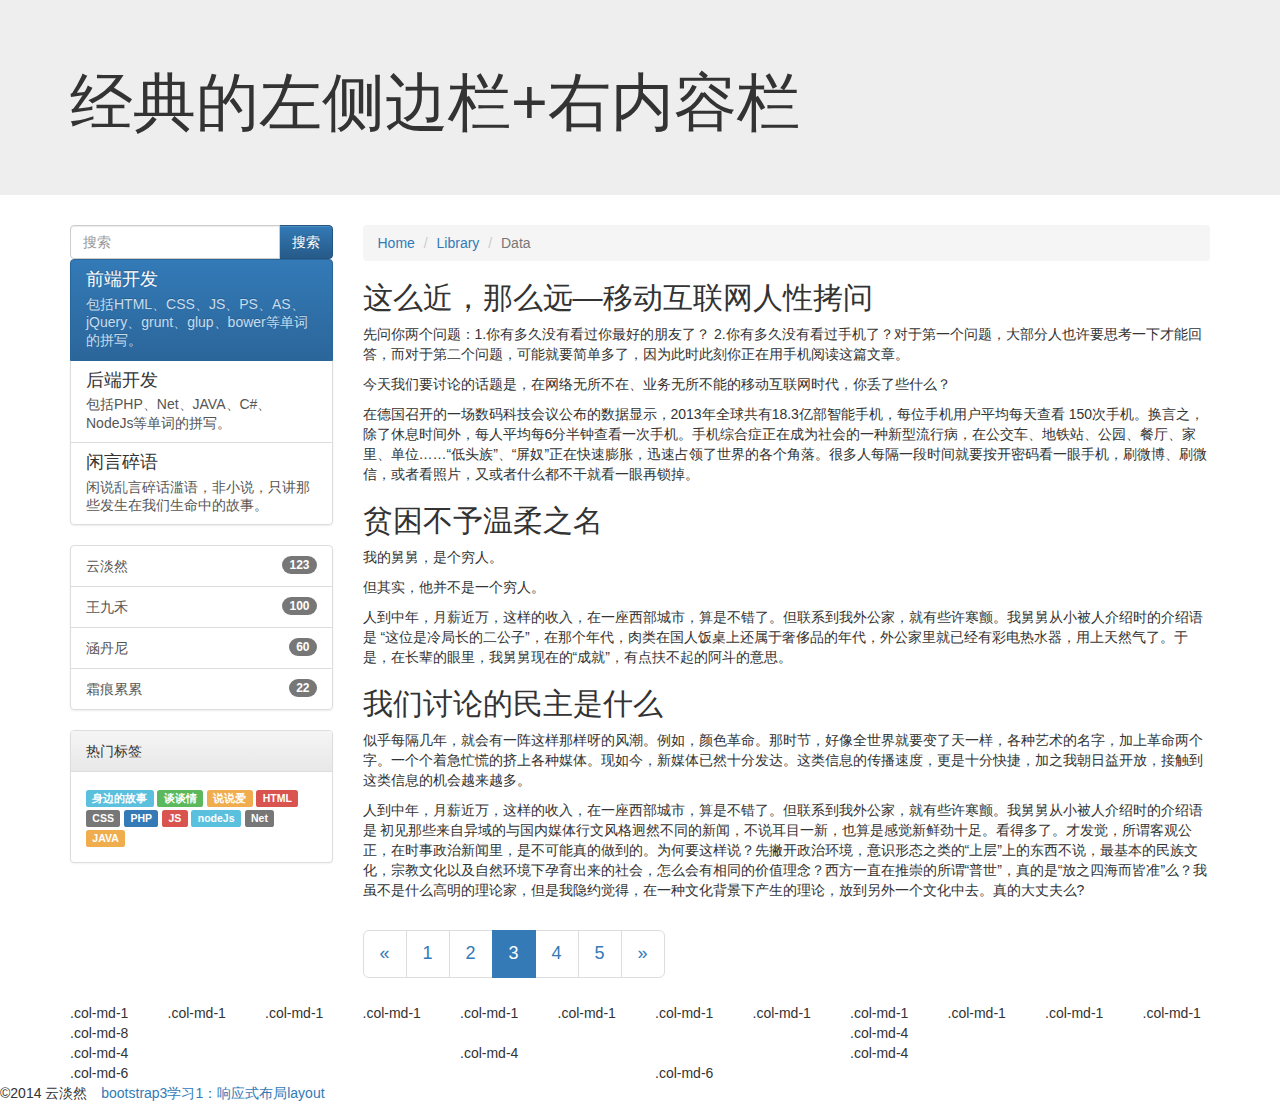
<file: static/WebContent/layout.html>
<!DOCTYPE html>
<html>
<head>
<meta charset="GB18030">
<meta name="viewport" content="width=device-width, initial-scale=1.0,maximum-scale=1.0, user-scalable=no"">
<title>bootstrap3ѧϰ</title>
<!-- <link href="css/lib/bootstrap/bootstrap.min.css" rel="stylesheet"> -->
<!-- <link href="css/lib/bootstrap/bootstrap-theme.min.css" rel="stylesheet"> -->
<link href="lib/bootstrap-3.3.4/css/bootstrap.min.css" rel="stylesheet">
<link href="lib/bootstrap-3.3.4/css/bootstrap-theme.min.css" rel="stylesheet">
</head>
<body>
	<div class="jumbotron">
		<div class="container">
			<h1>�����������+��������</h1>
		</div>
	</div>
	
	<div class="container">

		<div class="row">
			<div class="col-md-3">

				<div class="module">
					<div class="input-group">
						<input type="text" name="" id="" placeholder="����" class="form-control">
						<div class="input-group-btn">
							<button class="btn btn-primary">����</button>
						</div>
					</div>
				</div>

				<div class="module">
					<div class="list-group">
						<a href="#" class="list-group-item active" id="">
							<h4 class="list-group-item-heading">ǰ�˿���</h4>
							<p class="list-group-item-text">����HTML��CSS��JS��PS��AS��jQuery��grunt��glup��bower�ȵ��ʵ�ƴд��</p> </a> <a href="#" class="list-group-item" id="">
							<h4 class="list-group-item-heading">��˿���</h4>
							<p class="list-group-item-text">����PHP��Net��JAVA��C#��NodeJs�ȵ��ʵ�ƴд��</p> </a> <a href="#" class="list-group-item" id="">
							<h4 class="list-group-item-heading">��������</h4>
							<p class="list-group-item-text">��˵�����黰�����С˵��ֻ����Щ���������������еĹ��¡�</p> </a>
					</div>
				</div>

				<div class="module">
					<div class="list-group">
						<a href="#" class="list-group-item">�Ƶ�Ȼ <span class="badge">123</span> </a> <a href="#" class="list-group-item">���ź� <span class="badge">100</span> </a> <a href="#"
							class="list-group-item">������ <span class="badge">60</span> </a> <a href="#" class="list-group-item">˪������ <span class="badge">22</span> </a>
					</div>
				</div>

				<div class="module panel panel-default">
					<div class="panel-heading">���ű�ǩ</div>
					<div class="panel-body tags">
						<a href="#" class="label label-info">���ߵĹ���</a> <a href="#" class="label label-success"≯̸��</a> <a href="#" class="label label-warning">˵˵��</a> <a href="#"
							class="label label-danger">HTML</a> <a href="#" class="label label-default">CSS</a> <a href="#" class="label label-primary">PHP</a> <a href="#" class="label label-danger">JS</a>
						<a href="#" class="label label-info">nodeJs</a> <a href="#" class="label label-default">Net</a> <a href="#" class="label label-warning">JAVA</a>
					</div>
				</div>

			</div>
			<div class="col-md-9">
				<ol class="breadcrumb">
					<li><a href="#">Home</a></li>
					<li><a href="#">Library</a></li>
					<li class="active">Data</li>
				</ol>
				<ul class="list-unstyled posts">
					<li>
						<h2>��ô������ôԶ���ƶ����������Կ���</h2>
						<div class="content">
							<p>�������������⣺1.���ж��û�п�������õ������ˣ� 2.���ж��û�п����ֻ��ˣ����ڵ�һ�����⣬�󲿷���Ҳ��Ҫ˼��һ�²��ܻش𣬶����ڵڶ������⣬���ܾ�Ҫ�򵥶��ˣ���Ϊ��ʱ�˿����������ֻ��Ķ���ƪ���¡�</p>
							<p>��������Ҫ���۵Ļ����ǣ��������������ڡ�ҵ���������ܵ��ƶ�������ʱ�����㶪��Щʲô��</p>
							<p>�ڵ¹��ٿ���һ������Ƽ����鹫����������ʾ��2013��ȫ����18.3�ڲ������ֻ���ÿλ�ֻ��û�ƽ��ÿ��鿴
								150���ֻ�������֮��������Ϣʱ���⣬ÿ��ƽ��ÿ6�ְ��Ӳ鿴һ���ֻ����ֻ��ۺ�֢���ڳ�Ϊ����һ���������в����ڹ�����������վ����԰�������������λ��������ͷ�塱������ū�����ڿ������ͣ�Ѹ��ռ��������ĸ������䡣�ܶ���ÿ��һ��ʱ���Ҫ�������뿴һ���ֻ���ˢ΢����ˢ΢�ţ����߿���Ƭ���ֻ���ʲô�����ɾͿ�һ����������</p>
						</div></li>
					<li>
						<h2>ƶ����������֮��</h2>
						<div class="content">
							<p>�ҵľ˾ˣ��Ǹ����ˡ�</p>
							<p>����ʵ����������һ�����ˡ�</p>
							<p>�˵����꣬��н�������������룬��һ���������У����ǲ����ˡ�����ϵ�����⹫�ң�����Щ���������Ҿ˾˴�С���˽���ʱ�Ľ������� ����λ����ֳ��Ķ����ӡ������Ǹ�����������ڹ��˷����ϻ������ݳ�Ʒ��������⹫������Ѿ��вʵ���ˮ����������Ȼ���ˡ����ǣ��ڳ���������Ҿ˾����ڵġ��ɾ͡����е������İ�������˼��</p>
						</div></li>
					<li>
						<h2>�������۵�������ʲô</h2>
						<div class="content">
							<p>�ƺ�ÿ�����꣬�ͻ���һ����������ѽ�ķ糱�����磬��ɫ��������ʱ�ڣ�����ȫ�����Ҫ������һ�����������������֣����ϸ��������֡�һ�����ż�æ�ŵļ��ϸ���ý�塣�������ý����Ȼʮ�ַ��������Ϣ�Ĵ����ٶȣ�����ʮ�ֿ�ݣ���֮�ҳ����濪�ţ��Ӵ���������Ϣ�Ļ���Խ��Խ�ࡣ</p>
							<p>�˵����꣬��н�������������룬��һ���������У����ǲ����ˡ�����ϵ�����⹫�ң�����Щ���������Ҿ˾˴�С���˽���ʱ�Ľ�������
								������Щ��������������ý�����ķ����Ȼ��ͬ�����ţ���˵��Ŀһ�£�Ҳ���Ǹо����ʾ�ʮ�㡣���ö��ˡ��ŷ�������ν�͹۹�������ʱ������������ǲ�������������ġ�Ϊ��Ҫ����˵����Ʋ�����λ�������ʶ��̬֮��ġ��ϲ㡱�ϵĶ�����˵��������������Ļ����ڽ��Ļ��Լ���Ȼ������������������ᣬ��ô������ͬ�ļ�ֵ�������һֱ���Ƴ����ν��������������ǡ���֮�ĺ�����׼��ô�����䲻��ʲô���������ۼң���������Լ���ã���һ���Ļ������²��������ۣ��ŵ�����һ���Ļ���ȥ����Ĵ��ɷ�ô?
							</p>
						</div></li>
				</ul>
				<ul class="pagination pagination-lg">
					<li><a href="#">&laquo;</a></li>
					<li><a href="#">1</a></li>
					<li><a href="#">2</a></li>
					<li class="active"><span>3</span></li>
					<li><a href="#">4</a></li>
					<li><a href="#">5</a></li>
					<li><a href="#">&raquo;</a></li>
				</ul>
			</div>
		</div>

<div class="row">
			<div class="col-md-1">.col-md-1</div>
			<div class="col-md-1">.col-md-1</div>
			<div class="col-md-1">.col-md-1</div>
			<div class="col-md-1">.col-md-1</div>
			<div class="col-md-1">.col-md-1</div>
			<div class="col-md-1">.col-md-1</div>
			<div class="col-md-1">.col-md-1</div>
			<div class="col-md-1">.col-md-1</div>
			<div class="col-md-1">.col-md-1</div>
			<div class="col-md-1">.col-md-1</div>
			<div class="col-md-1">.col-md-1</div>
			<div class="col-md-1">.col-md-1</div>
		</div>
		<div class="row">
			<div class="col-md-8">.col-md-8</div>
			<div class="col-md-4">.col-md-4</div>
		</div>
		<div class="row">
			<div class="col-md-4">.col-md-4</div>
			<div class="col-md-4">.col-md-4</div>
			<div class="col-md-4">.col-md-4</div>
		</div>
		<div class="row">
			<div class="col-md-6">.col-md-6</div>
			<div class="col-md-6">.col-md-6</div>
		</div>
	</div>
	
	<ul class="footer list-inline">
		<li>&copy;2014 �Ƶ�Ȼ</li>
		<li><a href=" http://qianduanblog.com/3150.html" target="_blank">bootstrap3ѧϰ1����Ӧʽ����layout</a></li>
	</ul>
</body>
</html>
</file>
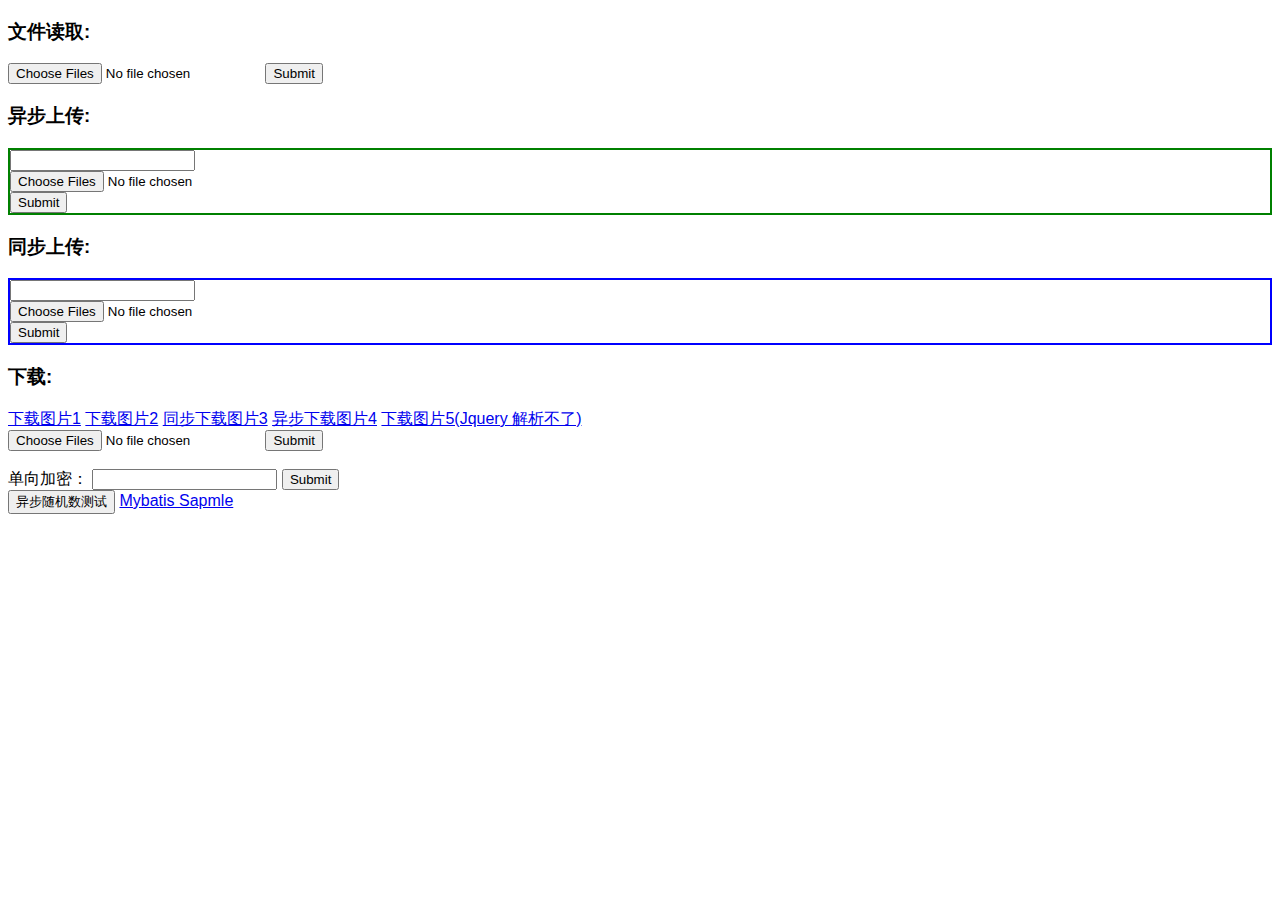
<file: static/WebContent/html5/filesys.html>
<!DOCTYPE html>
<html>
<head>
<meta charset="GB18030">
<title>FileRead</title>
<link rel="stylesheet" href="../css/lib/redmond/jquery-ui-1.10.4.custom.min.css">
<link rel="stylesheet" href="../css/lib/layout-default-latest.css">
<link rel="stylesheet" href="../css/lib/ui.jqgrid.css">
<script src="../js/lib/jquery-2.1.0.js"></script>
<script src="../js/lib/jquery-ui-1.10.4.custom.js"></script>
<script src="../js/lib/jquery.layout-latest.min.js"></script>
<script src="../js/lib/i18n/grid.locale-en.js"></script>
<script src="../js/lib/jquery.jqGrid.src.js"></script>
<script>
	/* $.ajaxTransport("blob", function(options, originalOptions, jqXHR) {
		return {
			send : function(headers, completeCallback) {
				alert(123)
			},
			abort : function() {
				alert(321)
			}
		};
	}); */

	$(document).ajaxError(function(event, jqxhr, settings, exception) {
		alert(jqxhr.status + ":" + jqxhr.statusText);
	});
	
	$().ready(function() {
		$("#f1-sub").click(function() {
			var $file = $("#f1-file");
			var fileReader = new FileReader();
			fileReader.readAsText($file[0].files[0], "GB18030");
			fileReader.onloadend = function() {
				/* var words = CryptoJS.enc.Latin1.parse(fileReader.result);
				var utf8 = CryptoJS.enc.Latin1.stringify(words); */
				$("#r1").text(fileReader.result);
				var arrays = $.csv.toArrays(fileReader.result);
				//$.csv.fromArrays(arrays);
			}
			return false;
		});

		$("#a-download-image4").click(function() {
			var xhr = new XMLHttpRequest();
			xhr.open('GET', '/SpringMvc3.1/upload/download1/-047.jpg', true);
			xhr.responseType = 'blob';
			xhr.overrideMimeType("application/octet-stream;");
			xhr.onload = function(load) {
				if (this.status === 200) {
					var blob = this.response;
					var $a = $("<a>temp anchor</a>");
					$a.attr("download", "test.jpg");
					$a.attr("href", URL.createObjectURL(blob));
					$(document.body).append($a);
					//$a.trigger("click");
					$a[0].click();
					$a.remove();
					URL.revokeObjectURL(blob);
				}
			}
			xhr.send();
			return false;
		});

		$("#a-download-image5").click(function() {
			$.ajax("/SpringMvc3.1/upload/download1/-047.jpg", {
				xhrFields : {
					responseType : "text"
				},
				contentType : false,
				processData : false,
				success : function(data, textStatus, jqXHR) {
					var blob = new Blob([data], {type: "text/plain"}); // ����һ�����ʵ�MIME����
					var $a = $("<a>temp anchor</a>");
					$a.attr("download", "test.jpg");
					$a.attr("href", URL.createObjectURL(blob));
					$(document.body).append($a);
					//$a.trigger("click");
					$a[0].click();
					$a.remove();
					URL.revokeObjectURL(blob);
				},
				error : function(jqXHR, textStatus, errorThrown) {
					alert(textStatus);
				}
			});
			return false;
		});

		$("#uploadform>input:last").click(function() {
			var formData = new FormData(document.getElementById("uploadform"));
			/* $.ajax("/SpringMvc3.1/upload/one", {
				processData :false,
				type:"POST",
				contentType :"multipart/form-data",
				data:formData,
				success : function(data, textStatus, jqXHR) {
					alert(data);
				},
				error : function(jqXHR, textStatus, errorThrown) {
					alert(textStatus);
				}
			}); */
			var xhr = new XMLHttpRequest();
			xhr.open('POST', '/SpringMvc3.1/upload/one', true);
			xhr.setRequestHeader("x-requested-with", "XMLHttpRequest");
			xhr.upload.onprogress = function(progress) {
				if (progress.lengthComputable) {
					//loaded
					//total
					console.debug(progress.loaded + "/" + progress.total)
				}
			};
			xhr.onreadystatechange = function() {
				console.debug(this.readyState + "*" + this.status)
				if (this.status === 200) {
					if (this.readyState === 4) {
						alert(this.status + "\n" + this.statusText);
					}
				} else {
					if (this.readyState === 4) {
						alert(this.status + "\n" + this.statusText);
					}

				}
			};
			xhr.send(formData);
			return false;
		});

		$("#form2>input:last").click(function() {
			var oMyBlob = new Blob([ "��ð���" ], {
				"type" : "text/plain;charset=GB18030"
			});
			var fileReader = new FileReader();
			fileReader.readAsText(oMyBlob, "utf-8");
			fileReader.onloadend = function() {
				/* var words = CryptoJS.enc.Latin1.parse(fileReader.result);
				var utf8 = CryptoJS.enc.Latin1.stringify(words); */
				$("#r1").text(fileReader.result);
				//var arrays = $.csv.toArrays(fileReader.result);
				//$.csv.fromArrays(arrays);
			}
			return false;
			return false;
		});
		
		$("#one-way-encryption>input:last").click(function(){
			var pd=$("#one-way-encryption>input:first").val();
			$.get("/SpringMvc3.1/sqlUtil/digestPassword/"+pd, function(data) {
				alert(data);
			});
			return false;
		});
		
		$("#asyncTextBut").click(function(){
			$.get("/SpringMvc3.1/async/randomnum",function(data){
				alert(data);
			});
		});
		
		$("#mybatis-sample").click(function(){
			$.get("/SpringMvc3.1/person/mybatis/1",function(data){
				alert(data);
			});
			return false;
		});
	});
</script>
</head>
<body>
	<h3>�ļ���ȡ:</h3>
	<form>
		<input type="file" name="file1" multiple="multiple" id="f1-file"> 
		<input type="submit" id="f1-sub">
	</form>
	<div id="r1"></div>
	
	<h3>�첽�ϴ�:</h3>
	<div style="border-style: solid; border-color: green; border-width: 2px">
		<form id="uploadform" enctype="multipart/form-data" action="/SpringMvc3.1/upload/one/" method="post">
			<input type="text" name="name" /><br /> <input type="file" name="files" multiple="multiple" /><br /> <input type="submit" />
		</form>
	</div>
	
	<h3>ͬ���ϴ�:</h3>
	<div style="border-style: solid; border-color: blue; border-width: 2px">
		<form enctype="multipart/form-data" action="/SpringMvc3.1/upload/one/" method="post" target="_black">
			<input type="text" name="name" /><br /> <input type="file" name="files" multiple="multiple" /><br /> <input type="submit" />
		</form>
	</div>
	
	<h3>����:</h3>
	<a href="/SpringMvc3.1/upload/download1/-047.jpg">����ͼƬ1</a>
	<a href="/SpringMvc3.1/upload/download2/-047.jpg">����ͼƬ2</a>
	<a href="/SpringMvc3.1/upload/download3/-047.jpg">ͬ������ͼƬ3</a>
	<a id="a-download-image4" href="#">�첽����ͼƬ4</a>
	<a id="a-download-image5" href="#">����ͼƬ5(Jquery ��������)</a>
	
	<div id="div-hide" style="display: none;"></div>
	<form id="form2">
		<input type="file" name="file1" multiple="multiple"> <input type="submit">
	</form>
	<br>
	
	<form id="one-way-encryption">
		<label for="password">������ܣ�</label>
		<input type="text" name="password">
		<input type="submit">
	</form>
	
	<button id="asyncTextBut" type="button">�첽���������</button>
	
	<a id="mybatis-sample" href="#">Mybatis Sapmle</a>
</body>
</html>
</file>
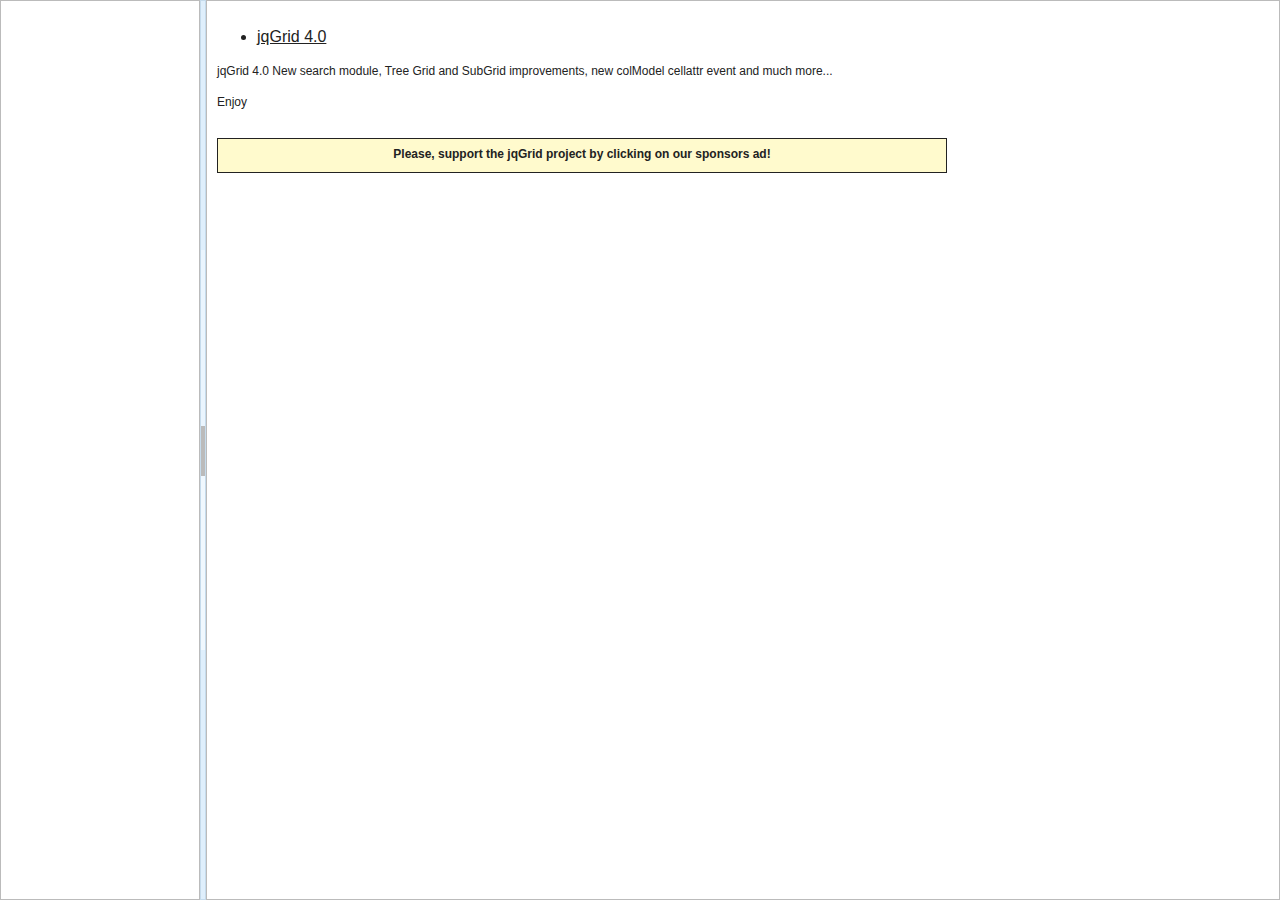
<file: static/WebContent/jqgrid/resize.html>
<!DOCTYPE html>
<html>
<head>
<meta charset="GB18030">
<title>resize</title>
<link rel="stylesheet" href="../css/lib/redmond/jquery-ui-1.10.4.custom.min.css">
<link rel="stylesheet" href="../css/lib/layout-default-latest.css">
<link rel="stylesheet" href="../css/lib/ui.jqgrid.css">
<script src="../js/lib/jquery-2.1.0.js"></script>
<script src="../js/lib/jquery-ui-1.10.4.custom.js"></script>
<script src="../js/lib/jquery.layout-latest.min.js"></script>
<script src="../js/lib/i18n/grid.locale-en.js"></script>
<script src="../js/lib/jquery.jqGrid.src.js"></script>
<script type="text/javascript">
$().ready(function(){
	$('body').layout({
		resizerClass: 'ui-state-default'
	});
});
</script>
</head>
<body>
	<div id="LeftPane" class="ui-layout-west ui-widget ui-widget-content">
		<table id="west-grid"></table>
	</div>
	<!-- #LeftPane -->
	<div id="RightPane" class="ui-layout-center ui-helper-reset ui-widget-content">
		<!-- Tabs pane -->
		<div id="switcher"></div>
		<div id="tabs" class="jqgtabs">
			<ul>
				<li><a href="#tabs-1">jqGrid 4.0</a></li>
			</ul>
			<div id="tabs-1" style="font-size: 12px;">
				jqGrid 4.0 New search module, Tree Grid and SubGrid improvements, new colModel cellattr event and much more... <br /> <br /> Enjoy <br /> <br />

				<p style="border: 1px solid; background-color: lemonchiffon; width: 728px; height: 25px; margin-bottom: 8px; padding-top: 8px; text-align: center">
					<b> Please, support the jqGrid project by clicking on our sponsors ad!</b>
				</p>
			</div>
		</div>
	</div>
</body>
</html>
</file>
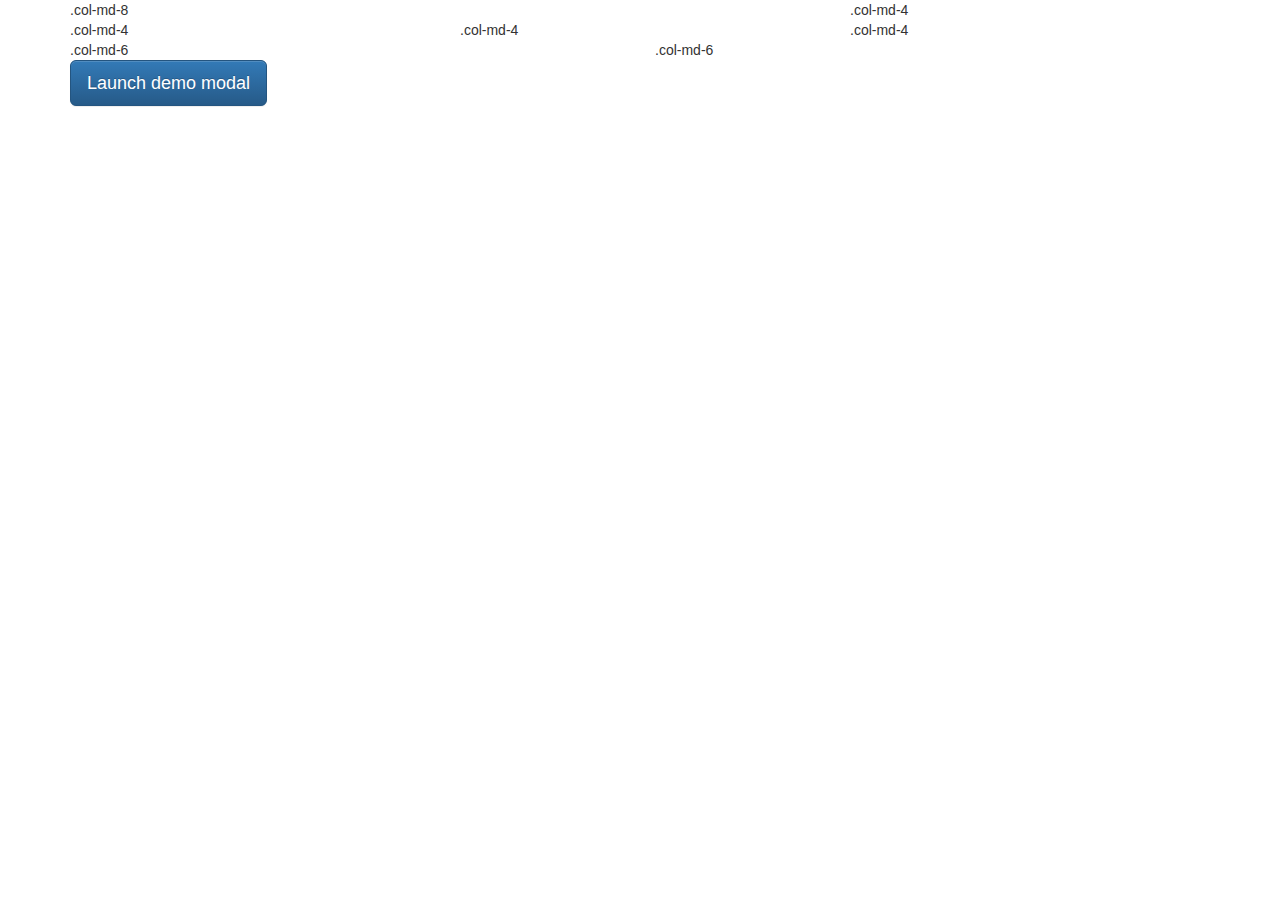
<file: static/WebContent/lib/bootstrap.html>
<!DOCTYPE html>
<html>
<head>
<meta charset="GB18030">
<meta name="viewport" content="width=device-width, initial-scale=1, maximum-scale=1, user-scalable=no">
<title>Bootstrap</title>
<link href="bootstrap-3.3.4/css/bootstrap.min.css" rel="stylesheet">
<link href="bootstrap-3.3.4/css/bootstrap-theme.min.css" rel="stylesheet">
<script src="jquery-2.1.3.min.js"></script>
<script src="bootstrap-3.3.4/js/bootstrap.min.js"></script>
<script>
$().ready(function(){
	//$('#myModal').modal() 
});
</script>
</head>
<body>
	<div class="container">
		<div class="row">
			<div class="col-lg-8">.col-md-8</div>
			<div class="col-lg-4">.col-md-4</div>
		</div>
		<div class="row">
			<div class="col-lg-4">.col-md-4</div>
			<div class="col-lg-4">.col-md-4</div>
			<div class="col-lg-4">.col-md-4</div>
		</div>
		<div class="row">
			<div class="col-lg-6">.col-md-6</div>
			<div class="col-lg-6">.col-md-6</div>
		</div>
		<button type="button" class="btn btn-primary btn-lg" data-toggle="modal" data-target="#myModal">Launch demo modal</button>
	</div>

<!-- 	Dialog -->
	<div class="modal fade" id="myModal" data-backdrop='static'>
		<div class="modal-dialog">
			<div class="modal-content">
				<div class="modal-header">
					<button type="button" class="close" data-dismiss="modal" aria-label="Close">
						<span aria-hidden="true">&times;</span>
					</button>
					<h4 class="modal-title">Modal title</h4>
				</div>
				<div class="modal-body">
					<p>One fine body&hellip;</p>
				</div>
				<div class="modal-footer">
					<button type="button" class="btn btn-default" data-dismiss="modal">Close</button>
					<button type="button" class="btn btn-primary">Save changes</button>
				</div>
			</div>
		</div>
	</div>
</body>
</html>
</file>
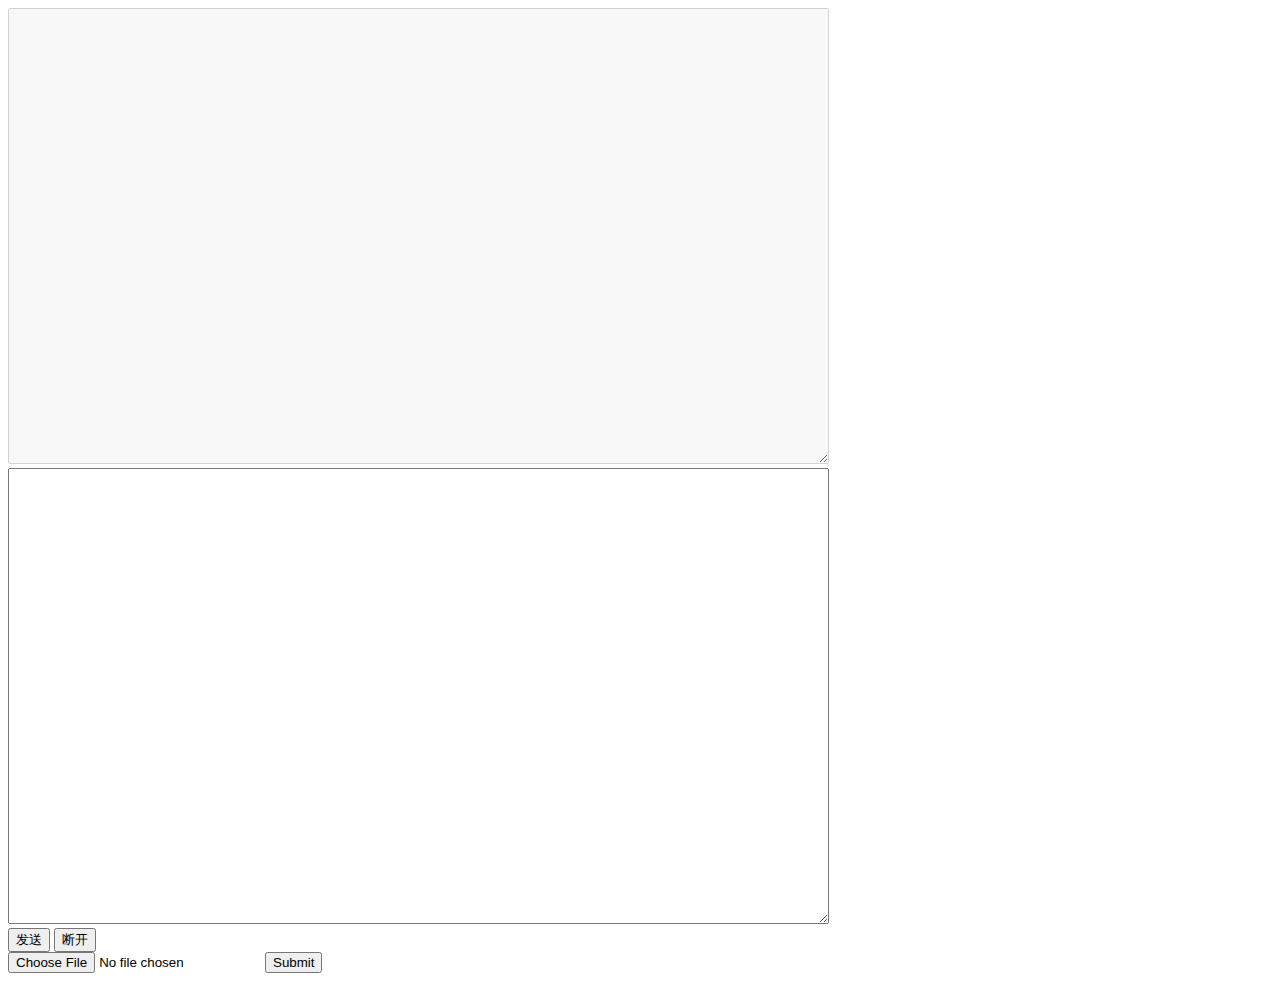
<file: static/WebContent/websocket/ws1.html>
<!DOCTYPE html>
<html>
<head>
<meta charset="GB18030">
<title>Web Socket 1</title>
</head>
<script src="../js/lib/jquery-2.1.0.js"></script>
<script>

	wsUri="ws://localhost/webwithoutspring/websocket/websocketSample1";
	//wsUri="ws://localhost:8080/WebWithoutSpring/websocket/websocketSample1";
	wsUri="ws://localhost/webwithoutspring/websocket/sample2/123abc"
	wsUri="ws://localhost/SpringMvc3.1/websocket/sample2/123abc"
	
	$().ready(function() {
		$outText=$("#outText");
		
		$inText=$("#inText");
		
		websocket = new WebSocket(wsUri);
        websocket.onopen = onOpen; 
        websocket.onclose = onClose; 
        websocket.onmessage = onMessage; 
        websocket.onerror = onError;
        
        $("#apply").click(function(evt){
        	websocket.send($outText.val());
        	$outText.val("");
        });
        
        $("#turnOff").click(function(evt){
        	websocket.close(1000, "лл");
        });
        
        $("#fileForm").submit(function(evt){
        	var file = $("input:first",this);
        	var reader = new FileReader();
        	//�Զ�������ʽ��ȡ�ļ�
        	reader.readAsArrayBuffer(file[0].files[0]);
        	reader.onload = function loaded(evt) {
                var binaryString = evt.target.result;
                        //�����ļ�
                //alert(String.fromCharCode.apply(null, new Uint8Array(binaryString)));
                websocket.send(binaryString);
        }
        	return false;
        });
	});

	function onOpen(evt) {
		console.info("open");
	}

	function onClose(evt) {
		console.info("close");
	}

	function onMessage(evt) {
		var textContent=$inText.val();
		if(evt.data instanceof Blob){
			var reader = new FileReader();
			reader.readAsArrayBuffer(evt.data);
        	reader.onload = function loaded(readerEvt) {
        		var dataview=new DataView(readerEvt.target.result);
        		var num="adler32:[";
        		for(var i=0;i<8;i+=1){
        			num+=dataview.getInt8(i)+",";
        		}
        		num+="]";
        		textContent+=num+"\n";
        		$inText.val(textContent);
        	}
		}else{
			textContent+=evt.data+"\n";
			$inText.val(textContent);
		}
		
	}

	function onError(evt) {
		console.info("error");
	}

	function doSend(message) {
	}
</script>
<body>
	<textarea id="inText" rows="30" cols="100" disabled="disabled"></textarea>
	<textarea id="outText" rows="30" cols="100"></textarea>
	<br>
	<button id="apply" type="button">����</button>
	<button id="turnOff" type="button">�Ͽ�</button>
	<form id="fileForm" action="">
		<input type="file">
		<input type="submit">
	</form>
</body>
</html>
</file>
<file: static/WebContent/css/lib/ui.jqgrid.css>
/*Grid*/
.ui-jqgrid {position: relative;}
.ui-jqgrid .ui-jqgrid-view {position: relative;left:0; top: 0; padding: 0; font-size:11px;}
/* caption*/
.ui-jqgrid .ui-jqgrid-titlebar {padding: .3em .2em .2em .3em; position: relative; font-size: 12px; border-left: 0 none;border-right: 0 none; border-top: 0 none;}
.ui-jqgrid .ui-jqgrid-caption {text-align: left;}
.ui-jqgrid .ui-jqgrid-title { margin: .1em 0 .2em; }
.ui-jqgrid .ui-jqgrid-titlebar-close { position: absolute;top: 50%; width: 19px; margin: -10px 0 0 0; padding: 1px; height:18px; cursor:pointer;}
.ui-jqgrid .ui-jqgrid-titlebar-close span { display: block; margin: 1px; }
.ui-jqgrid .ui-jqgrid-titlebar-close:hover { padding: 0; }
/* header*/
.ui-jqgrid .ui-jqgrid-hdiv {position: relative; margin: 0;padding: 0; overflow-x: hidden; border-left: 0 none !important; border-top : 0 none !important; border-right : 0 none !important;}
.ui-jqgrid .ui-jqgrid-hbox {float: left; padding-right: 20px;}
.ui-jqgrid .ui-jqgrid-htable {table-layout:fixed;margin:0;}
.ui-jqgrid .ui-jqgrid-htable th {height:22px;padding: 0 2px 0 2px;}
.ui-jqgrid .ui-jqgrid-htable th div {overflow: hidden; position:relative; height:17px;}
.ui-th-column, .ui-jqgrid .ui-jqgrid-htable th.ui-th-column {overflow: hidden;white-space: nowrap;text-align:center;border-top : 0 none;border-bottom : 0 none;}
.ui-th-ltr, .ui-jqgrid .ui-jqgrid-htable th.ui-th-ltr {border-left : 0 none;}
.ui-th-rtl, .ui-jqgrid .ui-jqgrid-htable th.ui-th-rtl {border-right : 0 none;}
.ui-first-th-ltr {border-right: 1px solid; }
.ui-first-th-rtl {border-left: 1px solid; }
.ui-jqgrid .ui-th-div-ie {white-space: nowrap; zoom :1; height:17px;}
.ui-jqgrid .ui-jqgrid-resize {height:20px !important;position: relative; cursor :e-resize;display: inline;overflow: hidden;}
.ui-jqgrid .ui-grid-ico-sort {overflow:hidden;position:absolute;display:inline; cursor: pointer !important;}
.ui-jqgrid .ui-icon-asc {margin-top:-3px; height:12px;}
.ui-jqgrid .ui-icon-desc {margin-top:3px;height:12px;}
.ui-jqgrid .ui-i-asc {margin-top:0;height:16px;}
.ui-jqgrid .ui-i-desc {margin-top:0;margin-left:13px;height:16px;}
.ui-jqgrid .ui-jqgrid-sortable {cursor:pointer;}
.ui-jqgrid tr.ui-search-toolbar th { border-top-width: 1px !important; border-top-color: inherit !important; border-top-style: ridge !important }
tr.ui-search-toolbar input {margin: 1px 0 0 0}
tr.ui-search-toolbar select {margin: 1px 0 0 0}
/* body */ 
.ui-jqgrid .ui-jqgrid-bdiv {position: relative; margin: 0; padding:0; overflow: auto; text-align:left;}
.ui-jqgrid .ui-jqgrid-btable {table-layout:fixed; margin:0; outline-style: none; }
.ui-jqgrid tr.jqgrow { outline-style: none; }
.ui-jqgrid tr.jqgroup { outline-style: none; }
.ui-jqgrid tr.jqgrow td {font-weight: normal; overflow: hidden; white-space: pre; height: 22px;padding: 0 2px 0 2px;border-bottom-width: 1px; border-bottom-color: inherit; border-bottom-style: solid;}
.ui-jqgrid tr.jqgfirstrow td {padding: 0 2px 0 2px;border-right-width: 1px; border-right-style: solid;}
.ui-jqgrid tr.jqgroup td {font-weight: normal; overflow: hidden; white-space: pre; height: 22px;padding: 0 2px 0 2px;border-bottom-width: 1px; border-bottom-color: inherit; border-bottom-style: solid;}
.ui-jqgrid tr.jqfoot td {font-weight: bold; overflow: hidden; white-space: pre; height: 22px;padding: 0 2px 0 2px;border-bottom-width: 1px; border-bottom-color: inherit; border-bottom-style: solid;}
.ui-jqgrid tr.ui-row-ltr td {text-align:left;border-right-width: 1px; border-right-color: inherit; border-right-style: solid;}
.ui-jqgrid tr.ui-row-rtl td {text-align:right;border-left-width: 1px; border-left-color: inherit; border-left-style: solid;}
.ui-jqgrid td.jqgrid-rownum { padding: 0 2px 0 2px; margin: 0; border: 0 none;}
.ui-jqgrid .ui-jqgrid-resize-mark { width:2px; left:0; background-color:#777; cursor: e-resize; cursor: col-resize; position:absolute; top:0; height:100px; overflow:hidden; display:none; border:0 none; z-index: 99999;}
/* footer */
.ui-jqgrid .ui-jqgrid-sdiv {position: relative; margin: 0;padding: 0; overflow: hidden; border-left: 0 none !important; border-top : 0 none !important; border-right : 0 none !important;}
.ui-jqgrid .ui-jqgrid-ftable {table-layout:fixed; margin-bottom:0;}
.ui-jqgrid tr.footrow td {font-weight: bold; overflow: hidden; white-space:nowrap; height: 21px;padding: 0 2px 0 2px;border-top-width: 1px; border-top-color: inherit; border-top-style: solid;}
.ui-jqgrid tr.footrow-ltr td {text-align:left;border-right-width: 1px; border-right-color: inherit; border-right-style: solid;}
.ui-jqgrid tr.footrow-rtl td {text-align:right;border-left-width: 1px; border-left-color: inherit; border-left-style: solid;}
/* Pager*/
.ui-jqgrid .ui-jqgrid-pager { border-left: 0 none !important;border-right: 0 none !important; border-bottom: 0 none !important; margin: 0 !important; padding: 0 !important; position: relative; height: 25px;white-space: nowrap;overflow: hidden;font-size:11px;}
.ui-jqgrid .ui-pager-control {position: relative;}
.ui-jqgrid .ui-pg-table {position: relative; padding-bottom:2px; width:auto; margin: 0;}
.ui-jqgrid .ui-pg-table td {font-weight:normal; vertical-align:middle; padding:1px;}
.ui-jqgrid .ui-pg-button  { height:19px !important;}
.ui-jqgrid .ui-pg-button span { display: block; margin: 1px; float:left;}
.ui-jqgrid .ui-pg-button:hover { padding: 0; }
.ui-jqgrid .ui-state-disabled:hover {padding:1px;}
.ui-jqgrid .ui-pg-input { height:13px;font-size:.8em; margin: 0;}
.ui-jqgrid .ui-pg-selbox {font-size:.8em; line-height:18px; display:block; height:18px; margin: 0;}
.ui-jqgrid .ui-separator {height: 18px; border-left: 1px solid #ccc ; border-right: 1px solid #ccc ; margin: 1px; float: right;}
.ui-jqgrid .ui-paging-info {font-weight: normal;height:19px; margin-top:3px;margin-right:4px;}
.ui-jqgrid .ui-jqgrid-pager .ui-pg-div {padding:1px 0;float:left;position:relative;}
.ui-jqgrid .ui-jqgrid-pager .ui-pg-button { cursor:pointer; }
.ui-jqgrid .ui-jqgrid-pager .ui-pg-div  span.ui-icon {float:left;margin:0 2px;}
.ui-jqgrid td input, .ui-jqgrid td select .ui-jqgrid td textarea { margin: 0;}
.ui-jqgrid td textarea {width:auto;height:auto;}
.ui-jqgrid .ui-jqgrid-toppager {border-left: 0 none !important;border-right: 0 none !important; border-top: 0 none !important; margin: 0 !important; padding: 0 !important; position: relative; height: 25px !important;white-space: nowrap;overflow: hidden;}
.ui-jqgrid .ui-jqgrid-toppager .ui-pg-div {padding:1px 0;float:left;position:relative;}
.ui-jqgrid .ui-jqgrid-toppager .ui-pg-button { cursor:pointer; }
.ui-jqgrid .ui-jqgrid-toppager .ui-pg-div  span.ui-icon {float:left;margin:0 2px;}
/*subgrid*/
.ui-jqgrid .ui-jqgrid-btable .ui-sgcollapsed span {display: block;}
.ui-jqgrid .ui-subgrid {margin:0;padding:0; width:100%;}
.ui-jqgrid .ui-subgrid table {table-layout: fixed;}
.ui-jqgrid .ui-subgrid tr.ui-subtblcell td {height:18px;border-right-width: 1px; border-right-color: inherit; border-right-style: solid;border-bottom-width: 1px; border-bottom-color: inherit; border-bottom-style: solid;}
.ui-jqgrid .ui-subgrid td.subgrid-data {border-top:  0 none !important;}
.ui-jqgrid .ui-subgrid td.subgrid-cell {border-width: 0 0 1px 0;}
.ui-jqgrid .ui-th-subgrid {height:20px;}
/* loading */
.ui-jqgrid .loading {position: absolute; top: 45%;left: 45%;width: auto;z-index:101;padding: 6px; margin: 5px;text-align: center;font-weight: bold;display: none;border-width: 2px !important; font-size:11px;}
.ui-jqgrid .jqgrid-overlay {display:none;z-index:100;}
/* IE * html .jqgrid-overlay {width: expression(this.parentNode.offsetWidth+'px');height: expression(this.parentNode.offsetHeight+'px');} */
* .jqgrid-overlay iframe {position:absolute;top:0;left:0;z-index:-1;}
/* IE width: expression(this.parentNode.offsetWidth+'px');height: expression(this.parentNode.offsetHeight+'px');}*/
/* end loading div */
/* toolbar */
.ui-jqgrid .ui-userdata {border-left: 0 none;    border-right: 0 none;	height : 21px;overflow: hidden;	}
/*Modal Window */
.ui-jqdialog { display: none; width: 300px; position: absolute; padding: .2em; font-size:11px; overflow:visible;}
.ui-jqdialog .ui-jqdialog-titlebar { padding: .3em .2em; position: relative;  }
.ui-jqdialog .ui-jqdialog-title { margin: .1em 0 .2em; } 
.ui-jqdialog .ui-jqdialog-titlebar-close { position: absolute;  top: 50%; width: 19px; margin: -10px 0 0 0; padding: 1px; height: 18px; cursor:pointer;}

.ui-jqdialog .ui-jqdialog-titlebar-close span { display: block; margin: 1px; }
.ui-jqdialog .ui-jqdialog-titlebar-close:hover, .ui-jqdialog .ui-jqdialog-titlebar-close:focus { padding: 0; }
.ui-jqdialog-content, .ui-jqdialog .ui-jqdialog-content { border: 0; padding: .3em .2em; background: none; height:auto;}
.ui-jqdialog .ui-jqconfirm {padding: .4em 1em; border-width:3px;position:absolute;bottom:10px;right:10px;overflow:visible;display:none;height:80px;width:220px;text-align:center;}
.ui-jqdialog>.ui-resizable-se { bottom: -3px; right: -3px}
.ui-jqgrid>.ui-resizable-se { bottom: -3px; right: -3px }
/* end Modal window*/
/* Form edit */
.ui-jqdialog-content .FormGrid {margin: 0;}
.ui-jqdialog-content .EditTable { width: 100%; margin-bottom:0;}
.ui-jqdialog-content .DelTable { width: 100%; margin-bottom:0;}
.EditTable td input, .EditTable td select, .EditTable td textarea {margin: 0;}
.EditTable td textarea { width:auto; height:auto;}
.ui-jqdialog-content td.EditButton {text-align: right;border-top: 0 none;border-left: 0 none;border-right: 0 none; padding-bottom:5px; padding-top:5px;}
.ui-jqdialog-content td.navButton {text-align: center; border-left: 0 none;border-top: 0 none;border-right: 0 none; padding-bottom:5px; padding-top:5px;}
.ui-jqdialog-content input.FormElement {padding:.3em}
.ui-jqdialog-content select.FormElement {padding:.3em}
.ui-jqdialog-content .data-line {padding-top:.1em;border: 0 none;}

.ui-jqdialog-content .CaptionTD {vertical-align: middle;border: 0 none; padding: 2px;white-space: nowrap;}
.ui-jqdialog-content .DataTD {padding: 2px; border: 0 none; vertical-align: top;}
.ui-jqdialog-content .form-view-data {white-space:pre}
.fm-button { display: inline-block; margin:0 4px 0 0; padding: .4em .5em; text-decoration:none !important; cursor:pointer; position: relative; text-align: center; zoom: 1; }
.fm-button-icon-left { padding-left: 1.9em; }
.fm-button-icon-right { padding-right: 1.9em; }
.fm-button-icon-left .ui-icon { right: auto; left: .2em; margin-left: 0; position: absolute; top: 50%; margin-top: -8px; }
.fm-button-icon-right .ui-icon { left: auto; right: .2em; margin-left: 0; position: absolute; top: 50%; margin-top: -8px;}
#nData, #pData { float: left; margin:3px;padding: 0; width: 15px; }
/* End Eorm edit */
/*.ui-jqgrid .edit-cell {}*/
.ui-jqgrid .selected-row, div.ui-jqgrid .selected-row td {font-style : normal;border-left: 0 none;}
/* inline edit actions button*/
.ui-inline-del.ui-state-hover span, .ui-inline-edit.ui-state-hover span,
.ui-inline-save.ui-state-hover span, .ui-inline-cancel.ui-state-hover span {
    margin: -1px;
}
/* Tree Grid */
.ui-jqgrid .tree-wrap {float: left; position: relative;height: 18px;white-space: nowrap;overflow: hidden;}
.ui-jqgrid .tree-minus {position: absolute; height: 18px; width: 18px; overflow: hidden;}
.ui-jqgrid .tree-plus {position: absolute;	height: 18px; width: 18px;	overflow: hidden;}
.ui-jqgrid .tree-leaf {position: absolute;	height: 18px; width: 18px;overflow: hidden;}
.ui-jqgrid .treeclick {cursor: pointer;}
/* moda dialog */
* iframe.jqm {position:absolute;top:0;left:0;z-index:-1;}
/*	 width: expression(this.parentNode.offsetWidth+'px');height: expression(this.parentNode.offsetHeight+'px');}*/
.ui-jqgrid-dnd tr td {border-right-width: 1px; border-right-color: inherit; border-right-style: solid; height:20px}
/* RTL Support */
.ui-jqgrid .ui-jqgrid-caption-rtl {text-align: right;}
.ui-jqgrid .ui-jqgrid-hbox-rtl {float: right; padding-left: 20px;}
.ui-jqgrid .ui-jqgrid-resize-ltr {float: right;margin: -2px -2px -2px 0;}
.ui-jqgrid .ui-jqgrid-resize-rtl {float: left;margin: -2px 0 -1px -3px;}
.ui-jqgrid .ui-sort-rtl {left:0;}
.ui-jqgrid .tree-wrap-ltr {float: left;}
.ui-jqgrid .tree-wrap-rtl {float: right;}
.ui-jqgrid .ui-ellipsis {-moz-text-overflow:ellipsis;text-overflow:ellipsis;}

/* Toolbar Search Menu */
.ui-search-menu { position: absolute; padding: 2px 5px;}
.ui-jqgrid .ui-search-table { padding: 0; border: 0 none; height:20px; width:100%;}
.ui-jqgrid .ui-search-table .ui-search-oper { width:20px; }
a.g-menu-item, a.soptclass, a.clearsearchclass { cursor: pointer; }
.ui-jqgrid .ui-search-table .ui-search-input>input,
.ui-jqgrid .ui-search-table .ui-search-input>select
{
    display: block;
    -moz-box-sizing: border-box;
    -webkit-box-sizing: border-box;
    box-sizing: border-box;
} 
.ui-jqgrid .ui-jqgrid-view input,
.ui-jqgrid .ui-jqgrid-view select,
.ui-jqgrid .ui-jqgrid-view textarea,
.ui-jqgrid .ui-jqgrid-view button {
    font-size: 11px
}
</file>
<file: static/WebContent/css/lib/layout-default-latest.css>
/*
 * Default Layout Theme
 *
 * Created for jquery.layout 
 *
 * Copyright (c) 2010 
 *   Fabrizio Balliano (http://www.fabrizioballiano.net)
 *   Kevin Dalman (http://allpro.net)
 *
 * Dual licensed under the GPL (http://www.gnu.org/licenses/gpl.html)
 * and MIT (http://www.opensource.org/licenses/mit-license.php) licenses.
 *
 * Last Updated: 2010-02-10
 * NOTE: For best code readability, view this with a fixed-space font and tabs equal to 4-chars
 */

/*
 *	DEFAULT FONT
 *	Just to make demo-pages look better - not actually relevant to Layout!
 */
body {
	font-family: Geneva, Arial, Helvetica, sans-serif;
	font-size:   100%;
	*font-size:  80%;
}

/*
 *	PANES & CONTENT-DIVs
 */
.ui-layout-pane { /* all 'panes' */
	background:	#FFF; 
	border:		1px solid #BBB;
	padding:	10px; 
	overflow:	auto;
	/* DO NOT add scrolling (or padding) to 'panes' that have a content-div,
	   otherwise you may get double-scrollbars - on the pane AND on the content-div
	   - use ui-layout-wrapper class if pane has a content-div
	   - use ui-layout-container if pane has an inner-layout
	*/
	}
	/* (scrolling) content-div inside pane allows for fixed header(s) and/or footer(s) */
	.ui-layout-content {
		padding:	10px;
		position:	relative; /* contain floated or positioned elements */
		overflow:	auto; /* add scrolling to content-div */
	}

/*
 *	UTILITY CLASSES
 *	Must come AFTER pane-class above so will override
 *	These classes are NOT auto-generated and are NOT used by Layout
 */
.layout-child-container,
.layout-content-container {
	padding:	0;
	overflow:	hidden;
}
.layout-child-container {
	border:		0; /* remove border because inner-layout-panes probably have borders */
}
.layout-scroll {
	overflow:	auto;
}
.layout-hide {
	display:	none;
}

/*
 *	RESIZER-BARS
 */
.ui-layout-resizer	{ /* all 'resizer-bars' */
	background:		#DDD;
	border:			1px solid #BBB;
	border-width:	0;
	}
	.ui-layout-resizer-drag {		/* REAL resizer while resize in progress */
	}
	.ui-layout-resizer-hover	{	/* affects both open and closed states */
	}
	/* NOTE: It looks best when 'hover' and 'dragging' are set to the same color,
		otherwise color shifts while dragging when bar can't keep up with mouse */
	.ui-layout-resizer-open-hover ,	/* hover-color to 'resize' */
	.ui-layout-resizer-dragging {	/* resizer beging 'dragging' */
		background: #C4E1A4;
	}
	.ui-layout-resizer-dragging {	/* CLONED resizer being dragged */
		border: 	 1px solid #BBB;
	}
	.ui-layout-resizer-north-dragging,
	.ui-layout-resizer-south-dragging {
		border-width:	1px 0;
	}
	.ui-layout-resizer-west-dragging,
	.ui-layout-resizer-east-dragging {
		border-width:	0 1px;
	}
	/* NOTE: Add a 'dragging-limit' color to provide visual feedback when resizer hits min/max size limits */
	.ui-layout-resizer-dragging-limit {	/* CLONED resizer at min or max size-limit */
		background: #E1A4A4; /* red */
	}

	.ui-layout-resizer-closed-hover	{ /* hover-color to 'slide open' */
		background: #EBD5AA;
	}
	.ui-layout-resizer-sliding {	/* resizer when pane is 'slid open' */
		opacity: .10; /* show only a slight shadow */
		filter:  alpha(opacity=10);
		}
		.ui-layout-resizer-sliding-hover {	/* sliding resizer - hover */
			opacity: 1.00; /* on-hover, show the resizer-bar normally */
			filter:  alpha(opacity=100);
		}
		/* sliding resizer - add 'outside-border' to resizer on-hover 
		 * this sample illustrates how to target specific panes and states */
		.ui-layout-resizer-north-sliding-hover	{ border-bottom-width:	1px; }
		.ui-layout-resizer-south-sliding-hover	{ border-top-width:		1px; }
		.ui-layout-resizer-west-sliding-hover	{ border-right-width:	1px; }
		.ui-layout-resizer-east-sliding-hover	{ border-left-width:	1px; }

/*
 *	TOGGLER-BUTTONS
 */
.ui-layout-toggler {
	border: 1px solid #BBB; /* match pane-border */
	background-color: #BBB;
	}
	.ui-layout-resizer-hover .ui-layout-toggler {
		opacity: .60;
		filter:  alpha(opacity=60);
	}
	.ui-layout-toggler-hover , /* need when NOT resizable */
	.ui-layout-resizer-hover .ui-layout-toggler-hover { /* need specificity when IS resizable */
		background-color: #FC6;
		opacity: 1.00;
		filter:  alpha(opacity=100);
	}
	.ui-layout-toggler-north ,
	.ui-layout-toggler-south {
		border-width: 0 1px; /* left/right borders */
	}
	.ui-layout-toggler-west ,
	.ui-layout-toggler-east {
		border-width: 1px 0; /* top/bottom borders */
	}
	/* hide the toggler-button when the pane is 'slid open' */
	.ui-layout-resizer-sliding  .ui-layout-toggler {
		display: none;
	}
	/*
	 *	style the text we put INSIDE the togglers
	 */
	.ui-layout-toggler .content {
		color:			#666;
		font-size:		12px;
		font-weight:	bold;
		width:			100%;
		padding-bottom:	0.35ex; /* to 'vertically center' text inside text-span */
	}

/*
 *	PANE-MASKS
 *	these styles are hard-coded on mask elems, but are also 
 *	included here as !important to ensure will overrides any generic styles
 */
.ui-layout-mask {
	border:		none !important;
	padding:	0 !important;
	margin:		0 !important;
	overflow:	hidden !important;
	position:	absolute !important;
	opacity:	0 !important;
	filter:		Alpha(Opacity="0") !important;
}
.ui-layout-mask-inside-pane { /* masks always inside pane EXCEPT when pane is an iframe */
	top:		0 !important;
	left:		0 !important;
	width:		100% !important;
	height:		100% !important;
}
div.ui-layout-mask {}		/* standard mask for iframes */
iframe.ui-layout-mask {}	/* extra mask for objects/applets */

/*
 *	Default printing styles
 */
@media print {
	/*
	 *	Unless you want to print the layout as it appears onscreen,
	 *	these html/body styles are needed to allow the content to 'flow'
	 */
	html {
		height:		auto !important;
		overflow:	visible !important;
	}
	body.ui-layout-container {
		position:	static !important;
		top:		auto !important;
		bottom:		auto !important;
		left:		auto !important;
		right:		auto !important;
		/* only IE6 has container width & height set by Layout */
		_width:		auto !important;
		_height:	auto !important;
	}
	.ui-layout-resizer, .ui-layout-toggler {
		display:	none !important;
	}
	/*
	 *	Default pane print styles disables positioning, borders and backgrounds.
	 *	You can modify these styles however it suit your needs.
	 */
	.ui-layout-pane {
		border:		none !important;
		background:	 transparent !important;
		position:	relative !important;
		top:		auto !important;
		bottom:		auto !important;
		left:		auto !important;
		right:		auto !important;
		width:		auto !important;
		height:		auto !important;
		overflow:	visible !important;
	}
}
</file>
